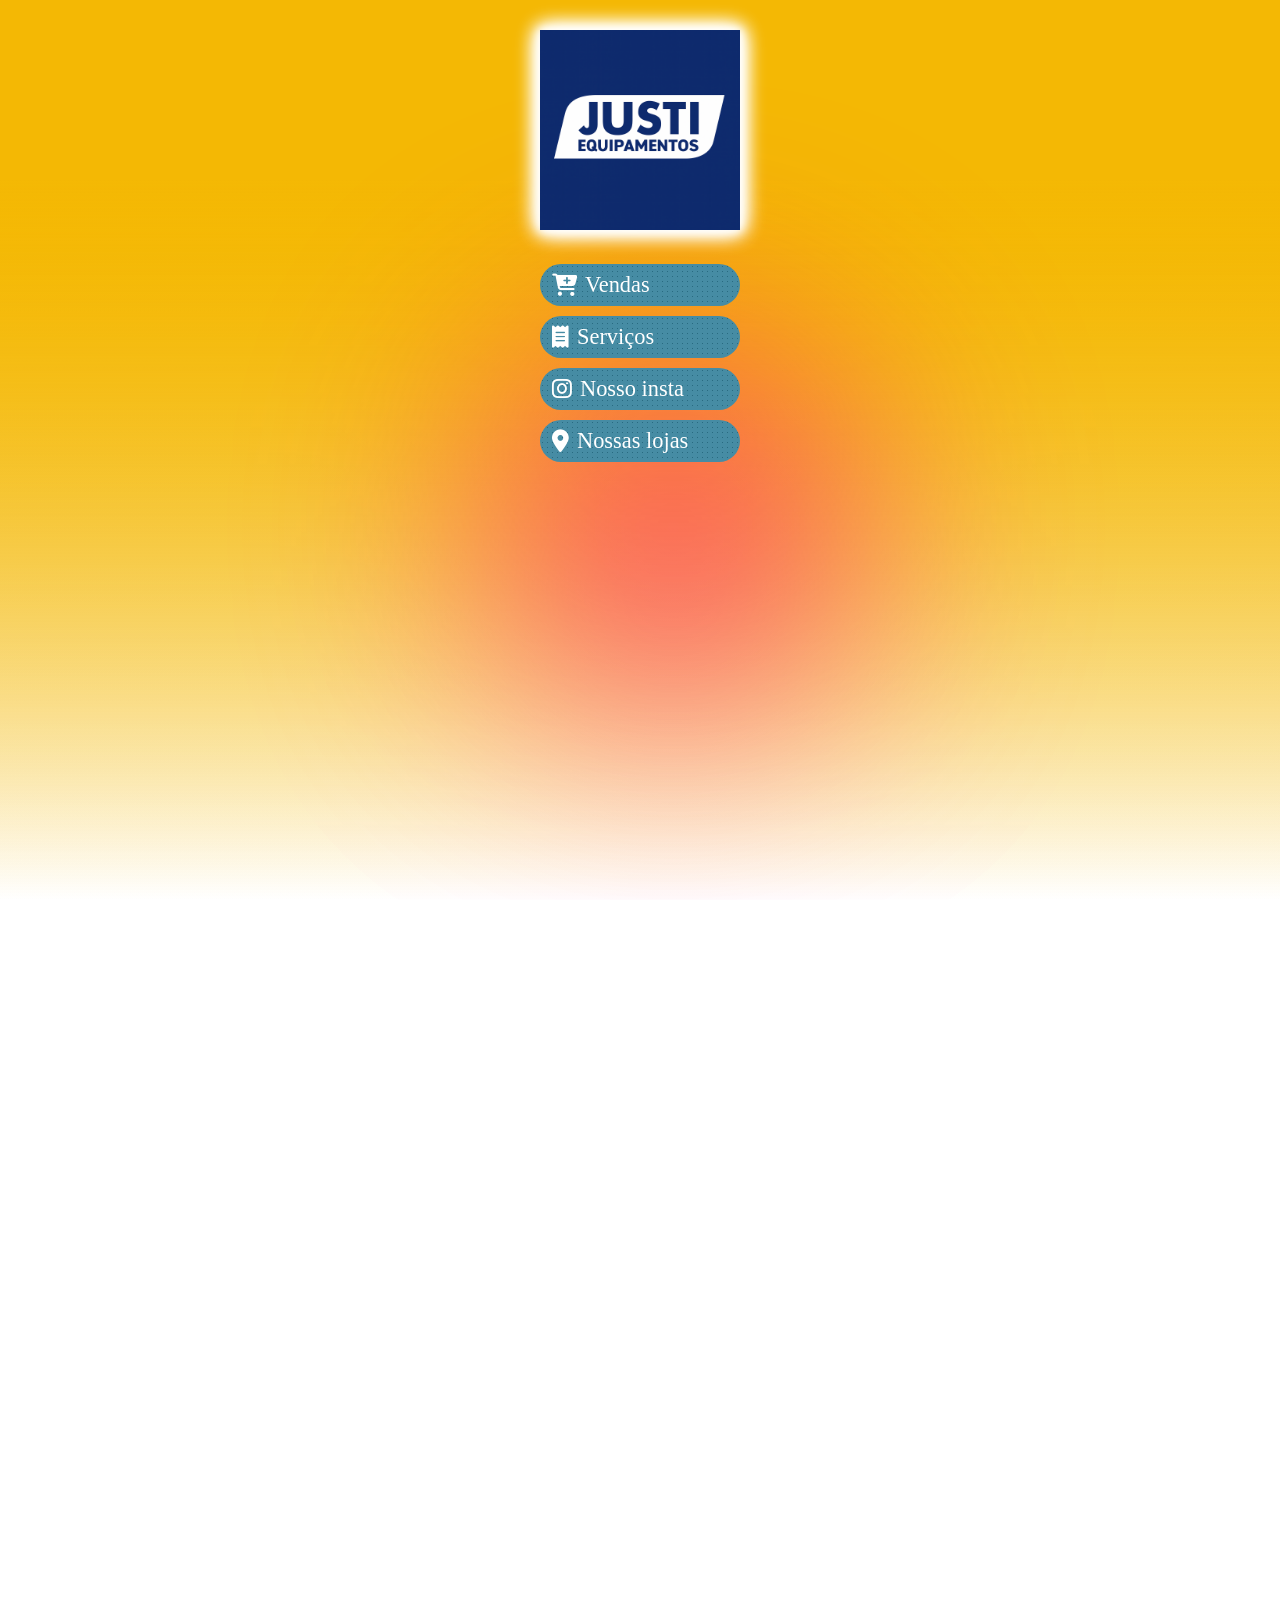
<file: index.html>
<!DOCTYPE html>
<html lang="pt-BR">

<head>
    <meta charset="UTF-8" />
    <meta name="viewport" content="width=device-width, initial-scale=1.0" />
    <title>CDI animado</title>
    <link href="https://fonts.googleapis.com/css2?family=Droid+Serif&display=swap" rel="stylesheet">
    <link href="https://fonts.cdnfonts.com/css/chunkfive" rel="stylesheet">
    <link rel="stylesheet" href="https://cdnjs.cloudflare.com/ajax/libs/font-awesome/6.5.0/css/all.min.css">
    <link rel="stylesheet" href="style.css">
</head>

<body>

    <div class="logo">
        <img src="./logo.png" alt="logo">
    </div>

    <!-- Luzes de fundo -->
    <div class="blur-light light1"></div>
    <div class="blur-light light2"></div>

    <!--<div class="text">
        <em>
            <h2>Peça sua pizza <br> diferenciada!</h2>
        </em>
    </div>-->

    <!-- Conteúdo principal -->
    <div class="content">
        <div class="link-container">
            <i id="icon-pd" class="fas fa-cart-plus" style="color: #fff;"></i>
            <a href="./contatos-vendas.html" target="_blank">Vendas</a>
        </div>

        <div class="link-container">
            <i id="icon-pd" class="fas fa-receipt" style="color: #fff;"></i>
            <a href="./contatos-servicos.html" target="_blank">Serviços</a>
        </div>

        <div class="link-container">
            <i id="icon-ig" class="fab fa-instagram fa" style="color: #fff;"></i>
            <a href="https://www.instagram.com/justiequipamentos/" target="_blank">Nosso insta</a>
        </div>

        <div class="link-container">
            <i id="icon-lc" class="fas fa-map-marker-alt" style="color: #fff;"></i>
            <a href="./nossas-lojas.html" target="_blank">Nossas lojas</a>
        </div>
    </div>

    <!--<div class="boas-praticas">
        <a href="https://drive.google.com/file/d/1SEHZvFw3fsg7jPuPa2e64fjTDSwXE0pN/view">Boas práticas</a>
        <i class="fas fa-hand-pointer"></i>
    </div>-->

    <!-- Tela de introdução com logo -->
    <!--<div id="splash">
        <img src="logo-ecocaixas.png" alt="Eco Caixas" id="logo">
    </div>-->


    <!-- DESCOMENTAR PARA APLICAR EFEITO DE OBJETOS QUE CAEM
    <img src="./obj/hamburger1.png" alt="" class="folha folha1">
    <img src="./obj/tomate1.png" alt="" class="folha folha2">
    <img src="./obj/hamburger3.png" alt="" class="folha folha3">
    <img src="./obj/alface1.png" alt="" class="folha folha4">-->

    <!--CONTAINER COM VÍDEO DE FUNDO-->
    <video id="bgVideo" autoplay muted playsinline loop preload="auto">
        <source src="./bg/bg-pizzaria.mp4" type="video/mp4">
        Seu navegador não suporta vídeos em HTML5.
    </video>



    <!-- TELA DE ENTRADA COM BOTÃO -->
    <!--<div id="startScreen" class="start-screen">
        <button id="enterBtn">
            <i class="fas fa-pizza-slice"></i> Menu da Pizzaria
        </button>
    </div>-->

    <!-- SPLASH COM A LOGO -->
    <!--<div id="splash" class="splash">
        <img id="logo" src="logo.png" alt="Logo" />
    </div>-->

    <!-- ÁUDIO -->
    <!--<audio id="meuAudio" src="/audio/musica1.mp3" preload="auto"></audio>-->

    <!--<div class="shape" id="shape1"></div>
    <div class="shape" id="shape2"></div>-->


    <script src="./script.js"></script>
</body>


</html>
</file>
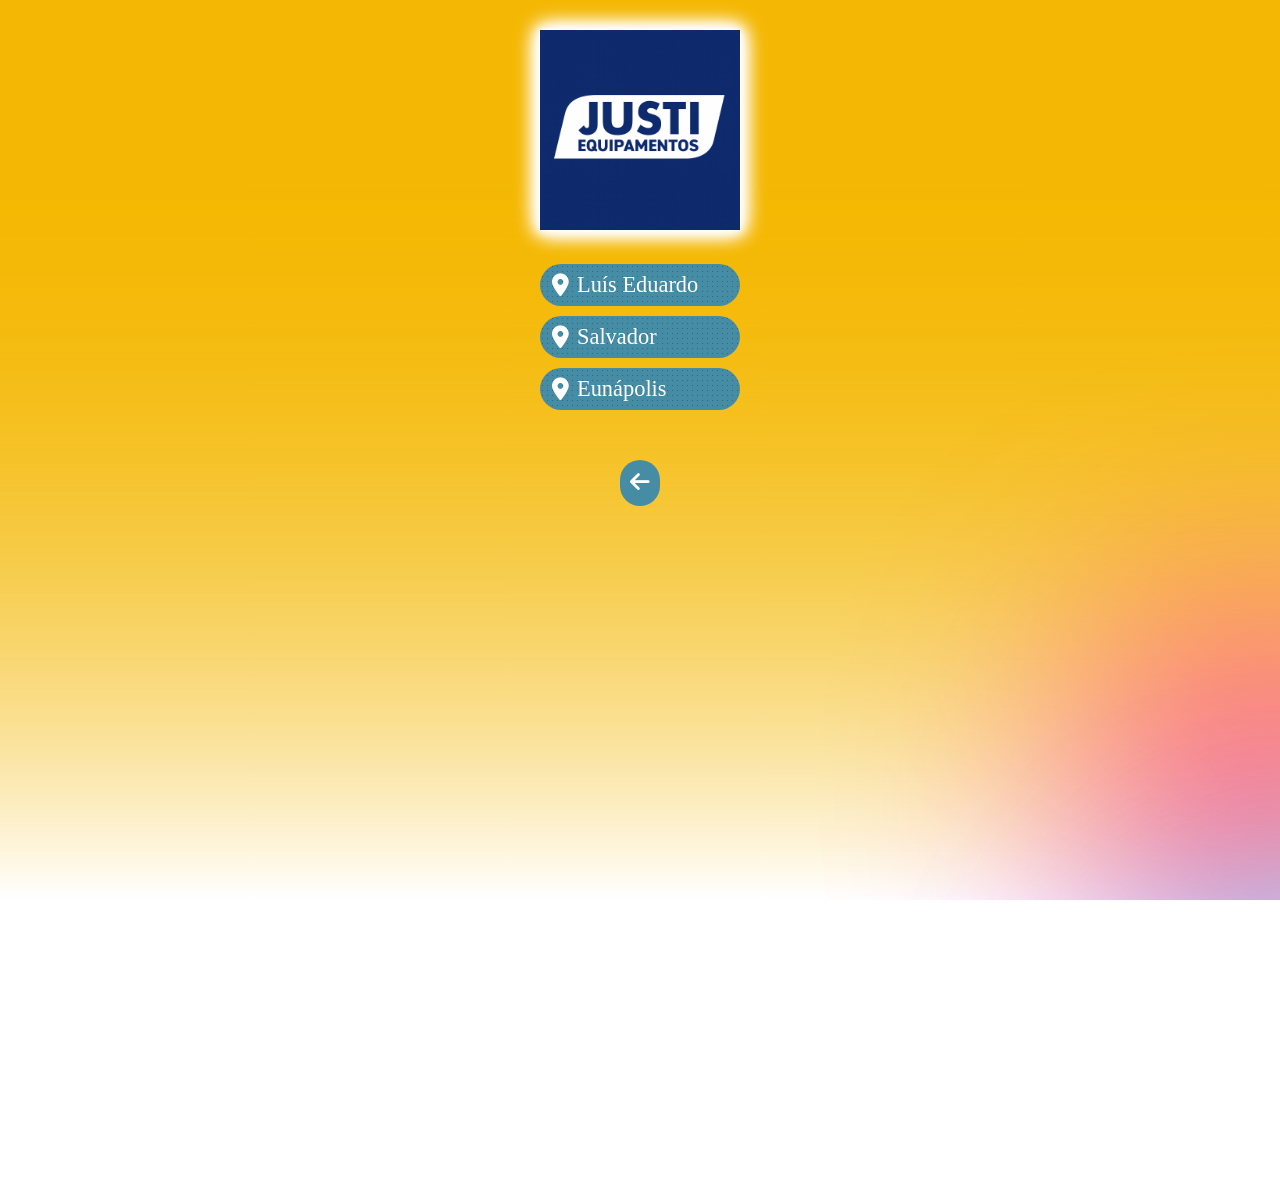
<file: contatos-servicos.html>
<!DOCTYPE html>
<html lang="pt-BR">

<head>
    <meta charset="UTF-8" />
    <meta name="viewport" content="width=device-width, initial-scale=1.0" />
    <title>CDI animado</title>
    <link href="https://fonts.googleapis.com/css2?family=Droid+Serif&display=swap" rel="stylesheet">
    <link href="https://fonts.cdnfonts.com/css/chunkfive" rel="stylesheet">
    <link rel="stylesheet" href="https://cdnjs.cloudflare.com/ajax/libs/font-awesome/6.5.0/css/all.min.css">
    <link rel="stylesheet" href="style.css">
</head>

<body>

    <div class="logo">
        <img src="./logo.png" alt="logo">
    </div>

    <!-- Luzes de fundo -->
    <div class="blur-light light1"></div>
    <div class="blur-light light2"></div>

    <!--<div class="text">
        <em>
            <h2>Peça sua pizza <br> diferenciada!</h2>
        </em>
    </div>-->

    <!-- Conteúdo principal -->
    <div class="content">
        <div class="link-container">
            <i id="icon-pd" class="fas fa-map-marker-alt" style="color: #fff;"></i>
            <a href="https://wa.me/5577998709097" target="_blank">Luís Eduardo</a>
        </div>
        
        <div class="link-container">
            <i id="icon-pd" class="fas fa-map-marker-alt" style="color: #fff;"></i>
            <a href="https://wa.me/5571996226833" target="_blank">Salvador</a>
        </div>

        <div class="link-container">
            <i id="icon-pd" class="fas fa-map-marker-alt" style="color: #fff;"></i>
            <a href="https://wa.me/5573999961583" target="_blank">Eunápolis</a>
        </div>
        <a href="index.html" style="margin-top: 40px; padding: 10px; background-color: #468ca4; border-radius: 50px; text-decoration: none; color: #fff;" class="btn-voltar"><i class="fa-solid fa-arrow-left"></i></a>
    </div>

    <!--<div class="boas-praticas">
        <a href="https://drive.google.com/file/d/1SEHZvFw3fsg7jPuPa2e64fjTDSwXE0pN/view">Boas práticas</a>
        <i class="fas fa-hand-pointer"></i>
    </div>-->

    <!-- Tela de introdução com logo -->
    <!--<div id="splash">
        <img src="logo-ecocaixas.png" alt="Eco Caixas" id="logo">
    </div>-->


    <!-- DESCOMENTAR PARA APLICAR EFEITO DE OBJETOS QUE CAEM
    <img src="./obj/hamburger1.png" alt="" class="folha folha1">
    <img src="./obj/tomate1.png" alt="" class="folha folha2">
    <img src="./obj/hamburger3.png" alt="" class="folha folha3">
    <img src="./obj/alface1.png" alt="" class="folha folha4">-->

    <!--CONTAINER COM VÍDEO DE FUNDO-->
    <video id="bgVideo" autoplay muted playsinline loop preload="auto">
        <source src="./bg/bg-pizzaria.mp4" type="video/mp4">
        Seu navegador não suporta vídeos em HTML5.
    </video>



    <!-- TELA DE ENTRADA COM BOTÃO -->
    <!--<div id="startScreen" class="start-screen">
        <button id="enterBtn">
            <i class="fas fa-pizza-slice"></i> Menu da Pizzaria
        </button>
    </div>-->

    <!-- SPLASH COM A LOGO -->
    <!--<div id="splash" class="splash">
        <img id="logo" src="logo.png" alt="Logo" />
    </div>-->

    <!-- ÁUDIO -->
    <!--<audio id="meuAudio" src="/audio/musica1.mp3" preload="auto"></audio>-->

    <!--<div class="shape" id="shape1"></div>
    <div class="shape" id="shape2"></div>-->


    <script src="./script.js"></script>
</body>


</html>
</file>
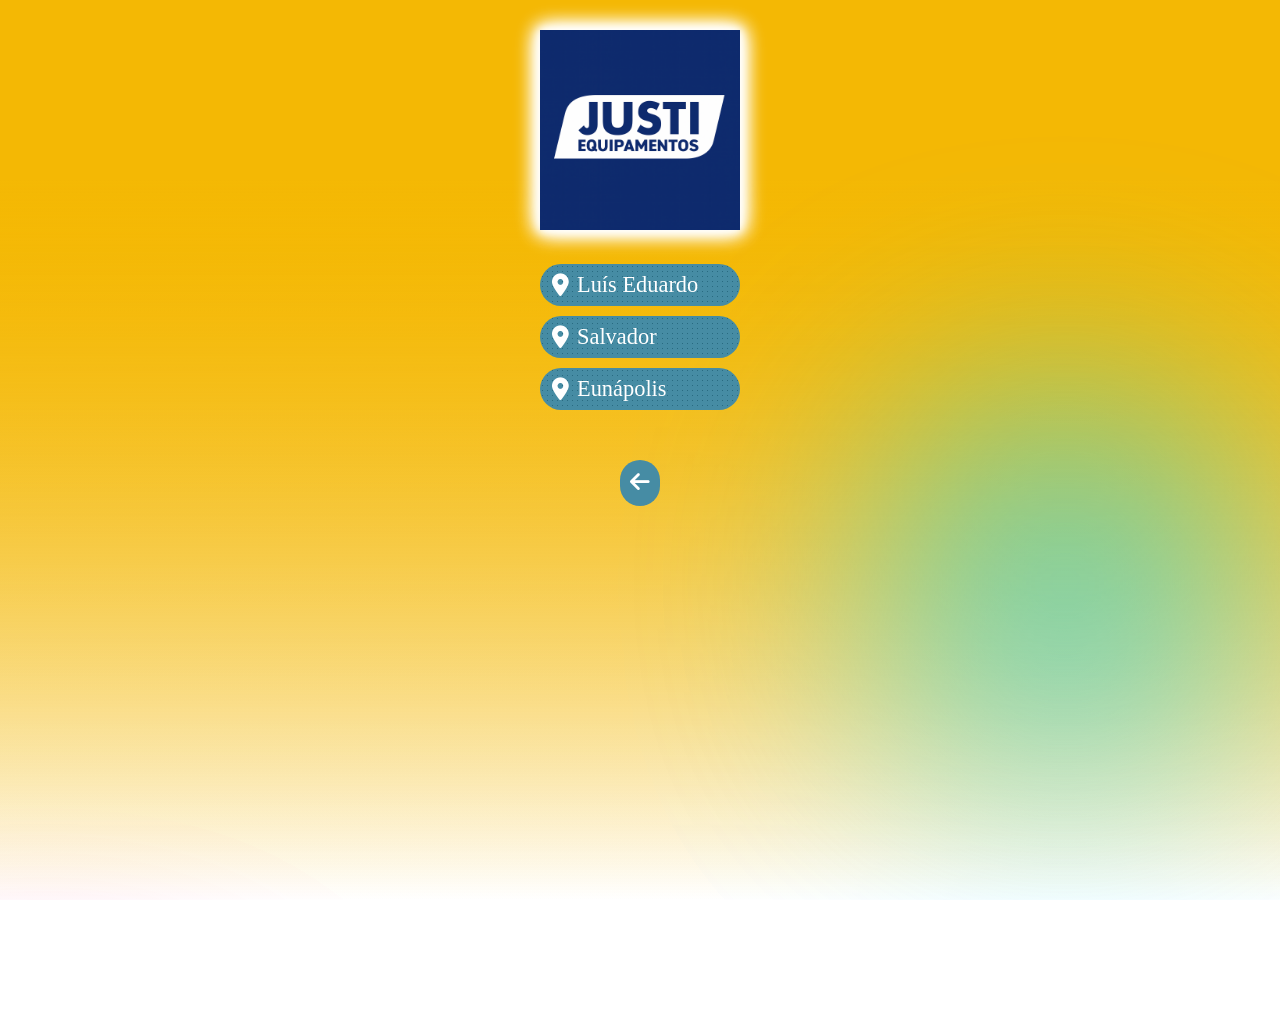
<file: contatos-vendas.html>
<!DOCTYPE html>
<html lang="pt-BR">

<head>
    <meta charset="UTF-8" />
    <meta name="viewport" content="width=device-width, initial-scale=1.0" />
    <title>CDI animado</title>
    <link href="https://fonts.googleapis.com/css2?family=Droid+Serif&display=swap" rel="stylesheet">
    <link href="https://fonts.cdnfonts.com/css/chunkfive" rel="stylesheet">
    <link rel="stylesheet" href="https://cdnjs.cloudflare.com/ajax/libs/font-awesome/6.5.0/css/all.min.css">
    <link rel="stylesheet" href="style.css">
</head>

<body>

    <div class="logo">
        <img src="./logo.png" alt="logo">
    </div>

    <!-- Luzes de fundo -->
    <div class="blur-light light1"></div>
    <div class="blur-light light2"></div>

    <!--<div class="text">
        <em>
            <h2>Peça sua pizza <br> diferenciada!</h2>
        </em>
    </div>-->

    <!-- Conteúdo principal -->
    <div class="content">
        <div class="link-container">
            <i id="icon-pd" class="fas fa-map-marker-alt" style="color: #fff;"></i>
            <a href="./vendas-luis-eduardo.html" target="_blank">Luís Eduardo</a>
        </div>
        
        <div class="link-container">
            <i id="icon-pd" class="fas fa-map-marker-alt" style="color: #fff;"></i>
            <a href="./vendas-salvador.html" target="_blank">Salvador</a>
        </div>

        <div class="link-container">
            <i id="icon-pd" class="fas fa-map-marker-alt" style="color: #fff;"></i>
            <a href="./vendas-eunapolis.html" target="_blank">Eunápolis</a>
        </div>
        <a href="index.html" style="margin-top: 40px; padding: 10px; background-color: #468ca4; border-radius: 50px; text-decoration: none; color: #fff;" class="btn-voltar"><i class="fa-solid fa-arrow-left"></i></a>
    </div>

    <!--<div class="boas-praticas">
        <a href="https://drive.google.com/file/d/1SEHZvFw3fsg7jPuPa2e64fjTDSwXE0pN/view">Boas práticas</a>
        <i class="fas fa-hand-pointer"></i>
    </div>-->

    <!-- Tela de introdução com logo -->
    <!--<div id="splash">
        <img src="logo-ecocaixas.png" alt="Eco Caixas" id="logo">
    </div>-->


    <!-- DESCOMENTAR PARA APLICAR EFEITO DE OBJETOS QUE CAEM
    <img src="./obj/hamburger1.png" alt="" class="folha folha1">
    <img src="./obj/tomate1.png" alt="" class="folha folha2">
    <img src="./obj/hamburger3.png" alt="" class="folha folha3">
    <img src="./obj/alface1.png" alt="" class="folha folha4">-->

    <!--CONTAINER COM VÍDEO DE FUNDO-->
    <video id="bgVideo" autoplay muted playsinline loop preload="auto">
        <source src="./bg/bg-pizzaria.mp4" type="video/mp4">
        Seu navegador não suporta vídeos em HTML5.
    </video>



    <!-- TELA DE ENTRADA COM BOTÃO -->
    <!--<div id="startScreen" class="start-screen">
        <button id="enterBtn">
            <i class="fas fa-pizza-slice"></i> Menu da Pizzaria
        </button>
    </div>-->

    <!-- SPLASH COM A LOGO -->
    <!--<div id="splash" class="splash">
        <img id="logo" src="logo.png" alt="Logo" />
    </div>-->

    <!-- ÁUDIO -->
    <!--<audio id="meuAudio" src="/audio/musica1.mp3" preload="auto"></audio>-->

    <!--<div class="shape" id="shape1"></div>
    <div class="shape" id="shape2"></div>-->


    <script src="./script.js"></script>
</body>


</html>
</file>
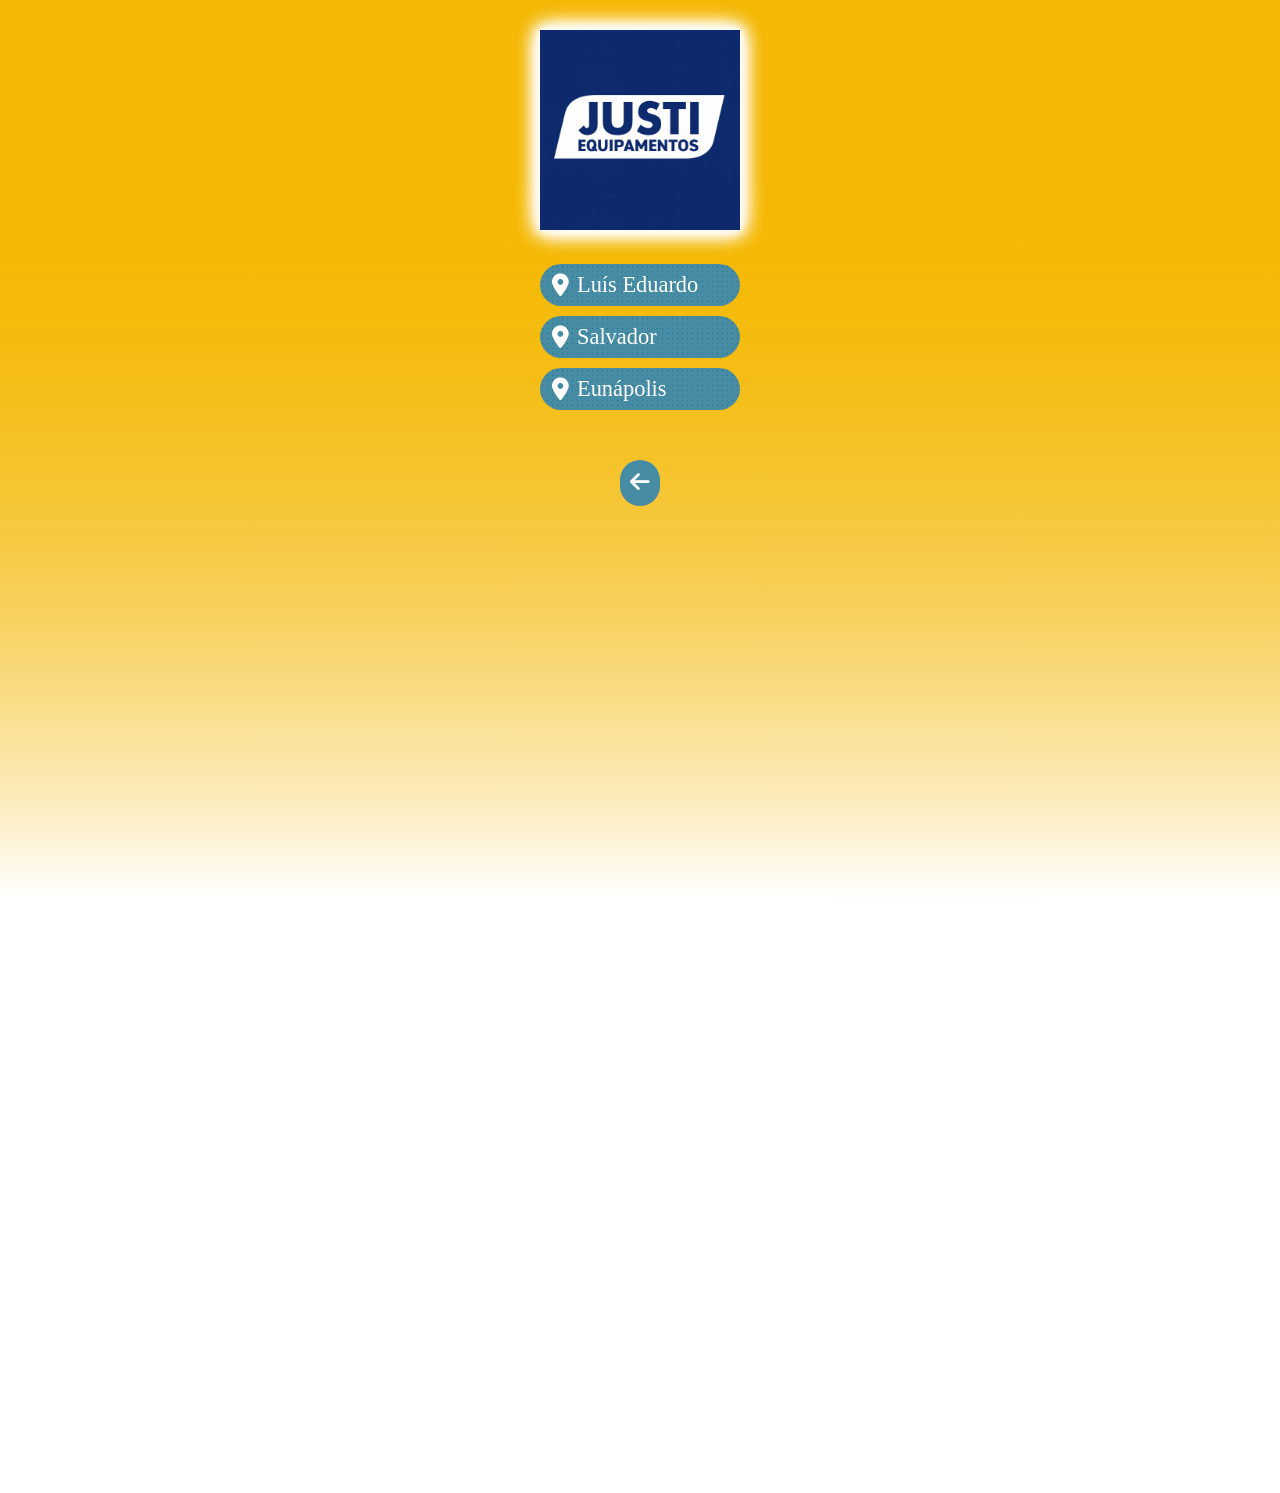
<file: nossas-lojas.html>
<!DOCTYPE html>
<html lang="pt-BR">

<head>
    <meta charset="UTF-8" />
    <meta name="viewport" content="width=device-width, initial-scale=1.0" />
    <title>CDI animado</title>
    <link href="https://fonts.googleapis.com/css2?family=Droid+Serif&display=swap" rel="stylesheet">
    <link href="https://fonts.cdnfonts.com/css/chunkfive" rel="stylesheet">
    <link rel="stylesheet" href="https://cdnjs.cloudflare.com/ajax/libs/font-awesome/6.5.0/css/all.min.css">
    <link rel="stylesheet" href="style.css">
</head>

<body>

    <div class="logo">
        <img src="./logo.png" alt="logo">
    </div>

    <!-- Luzes de fundo -->
    <div class="blur-light light1"></div>
    <div class="blur-light light2"></div>

    <!--<div class="text">
        <em>
            <h2>Peça sua pizza <br> diferenciada!</h2>
        </em>
    </div>-->

    <!-- Conteúdo principal -->
    <div class="content">
        <div class="link-container">
            <i id="icon-pd" class="fas fa-map-marker-alt" style="color: #fff;"></i>
            <a href="https://share.google/wpatO29qybwEkjKsE" target="_blank">Luís Eduardo</a>
        </div>
        
        <div class="link-container">
            <i id="icon-pd" class="fas fa-map-marker-alt" style="color: #fff;"></i>
            <a href="https://share.google/HfHBaLIlEt3uuUtzS" target="_blank">Salvador</a>
        </div>

        <div class="link-container">
            <i id="icon-pd" class="fas fa-map-marker-alt" style="color: #fff;"></i>
            <a href="https://share.google/vQIMtORcwrn6J96Nn" target="_blank">Eunápolis</a>
        </div>
        <a href="index.html" style="margin-top: 40px; padding: 10px; background-color: #468ca4; border-radius: 50px; text-decoration: none; color: #fff;" class="btn-voltar"><i class="fa-solid fa-arrow-left"></i></a>
    </div>

    <!--<div class="boas-praticas">
        <a href="https://drive.google.com/file/d/1SEHZvFw3fsg7jPuPa2e64fjTDSwXE0pN/view">Boas práticas</a>
        <i class="fas fa-hand-pointer"></i>
    </div>-->

    <!-- Tela de introdução com logo -->
    <!--<div id="splash">
        <img src="logo-ecocaixas.png" alt="Eco Caixas" id="logo">
    </div>-->


    <!-- DESCOMENTAR PARA APLICAR EFEITO DE OBJETOS QUE CAEM
    <img src="./obj/hamburger1.png" alt="" class="folha folha1">
    <img src="./obj/tomate1.png" alt="" class="folha folha2">
    <img src="./obj/hamburger3.png" alt="" class="folha folha3">
    <img src="./obj/alface1.png" alt="" class="folha folha4">-->

    <!--CONTAINER COM VÍDEO DE FUNDO-->
    <video id="bgVideo" autoplay muted playsinline loop preload="auto">
        <source src="./bg/bg-pizzaria.mp4" type="video/mp4">
        Seu navegador não suporta vídeos em HTML5.
    </video>



    <!-- TELA DE ENTRADA COM BOTÃO -->
    <!--<div id="startScreen" class="start-screen">
        <button id="enterBtn">
            <i class="fas fa-pizza-slice"></i> Menu da Pizzaria
        </button>
    </div>-->

    <!-- SPLASH COM A LOGO -->
    <!--<div id="splash" class="splash">
        <img id="logo" src="logo.png" alt="Logo" />
    </div>-->

    <!-- ÁUDIO -->
    <!--<audio id="meuAudio" src="/audio/musica1.mp3" preload="auto"></audio>-->

    <!--<div class="shape" id="shape1"></div>
    <div class="shape" id="shape2"></div>-->


    <script src="./script.js"></script>
</body>


</html>
</file>
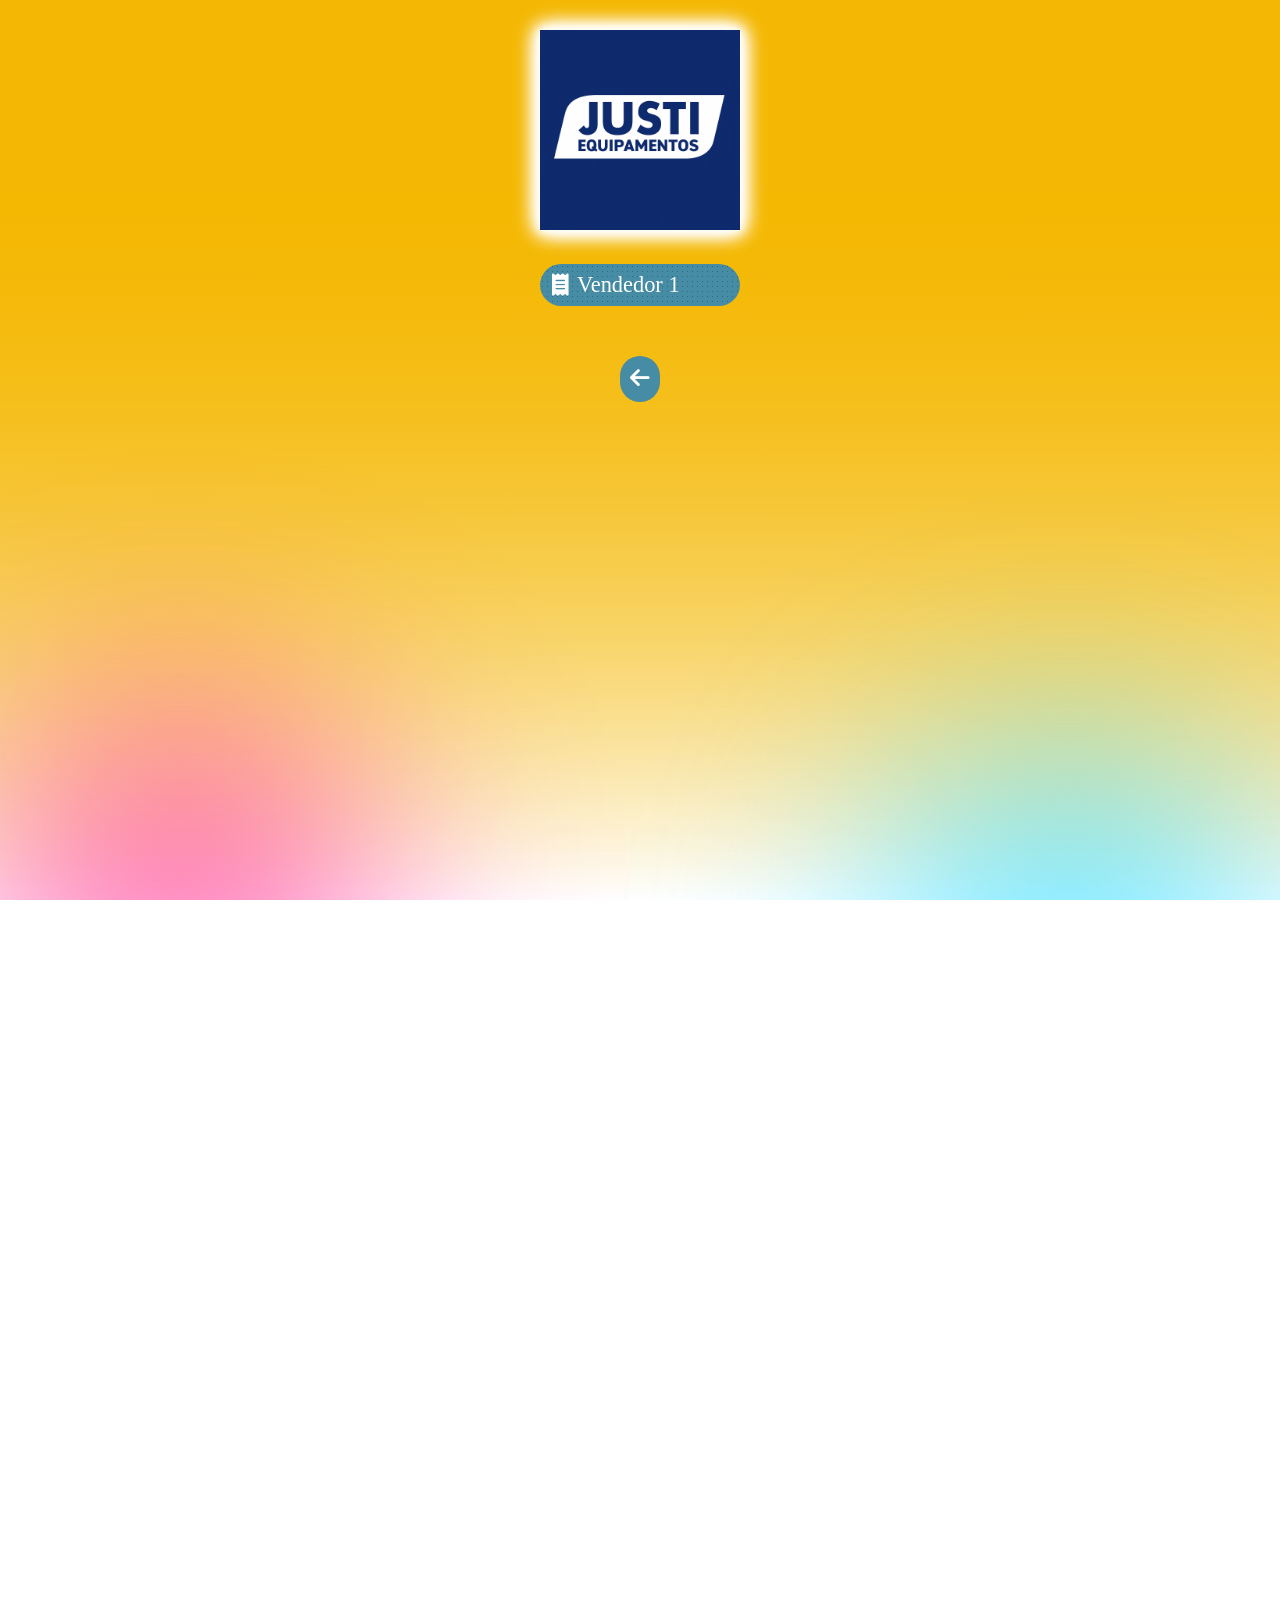
<file: vendas-eunapolis.html>
<!DOCTYPE html>
<html lang="pt-BR">

<head>
    <meta charset="UTF-8" />
    <meta name="viewport" content="width=device-width, initial-scale=1.0" />
    <title>CDI animado</title>
    <link href="https://fonts.googleapis.com/css2?family=Droid+Serif&display=swap" rel="stylesheet">
    <link href="https://fonts.cdnfonts.com/css/chunkfive" rel="stylesheet">
    <link rel="stylesheet" href="https://cdnjs.cloudflare.com/ajax/libs/font-awesome/6.5.0/css/all.min.css">
    <link rel="stylesheet" href="style.css">
</head>

<body>

    <div class="logo">
        <img src="./logo.png" alt="logo">
    </div>

    <!-- Luzes de fundo -->
    <div class="blur-light light1"></div>
    <div class="blur-light light2"></div>

    <!--<div class="text">
        <em>
            <h2>Peça sua pizza <br> diferenciada!</h2>
        </em>
    </div>-->

    <!-- Conteúdo principal -->
    <div class="content">
        <div class="link-container">
            <i id="icon-pd" class="fas fa-receipt" style="color: #fff;"></i>
            <a href="https://wa.me/5573999961583" target="_blank">Vendedor 1</a>
        </div>
        <a href="index.html" style="margin-top: 40px; padding: 10px; background-color: #468ca4; border-radius: 50px; text-decoration: none; color: #fff;" class="btn-voltar"><i class="fa-solid fa-arrow-left"></i></a>
    </div>

    <!--<div class="boas-praticas">
        <a href="https://drive.google.com/file/d/1SEHZvFw3fsg7jPuPa2e64fjTDSwXE0pN/view">Boas práticas</a>
        <i class="fas fa-hand-pointer"></i>
    </div>-->

    <!-- Tela de introdução com logo -->
    <!--<div id="splash">
        <img src="logo-ecocaixas.png" alt="Eco Caixas" id="logo">
    </div>-->


    <!-- DESCOMENTAR PARA APLICAR EFEITO DE OBJETOS QUE CAEM
    <img src="./obj/hamburger1.png" alt="" class="folha folha1">
    <img src="./obj/tomate1.png" alt="" class="folha folha2">
    <img src="./obj/hamburger3.png" alt="" class="folha folha3">
    <img src="./obj/alface1.png" alt="" class="folha folha4">-->

    <!--CONTAINER COM VÍDEO DE FUNDO-->
    <video id="bgVideo" autoplay muted playsinline loop preload="auto">
        <source src="./bg/bg-pizzaria.mp4" type="video/mp4">
        Seu navegador não suporta vídeos em HTML5.
    </video>



    <!-- TELA DE ENTRADA COM BOTÃO -->
    <!--<div id="startScreen" class="start-screen">
        <button id="enterBtn">
            <i class="fas fa-pizza-slice"></i> Menu da Pizzaria
        </button>
    </div>-->

    <!-- SPLASH COM A LOGO -->
    <!--<div id="splash" class="splash">
        <img id="logo" src="logo.png" alt="Logo" />
    </div>-->

    <!-- ÁUDIO -->
    <!--<audio id="meuAudio" src="/audio/musica1.mp3" preload="auto"></audio>-->

    <!--<div class="shape" id="shape1"></div>
    <div class="shape" id="shape2"></div>-->


    <script src="./script.js"></script>
</body>


</html>
</file>
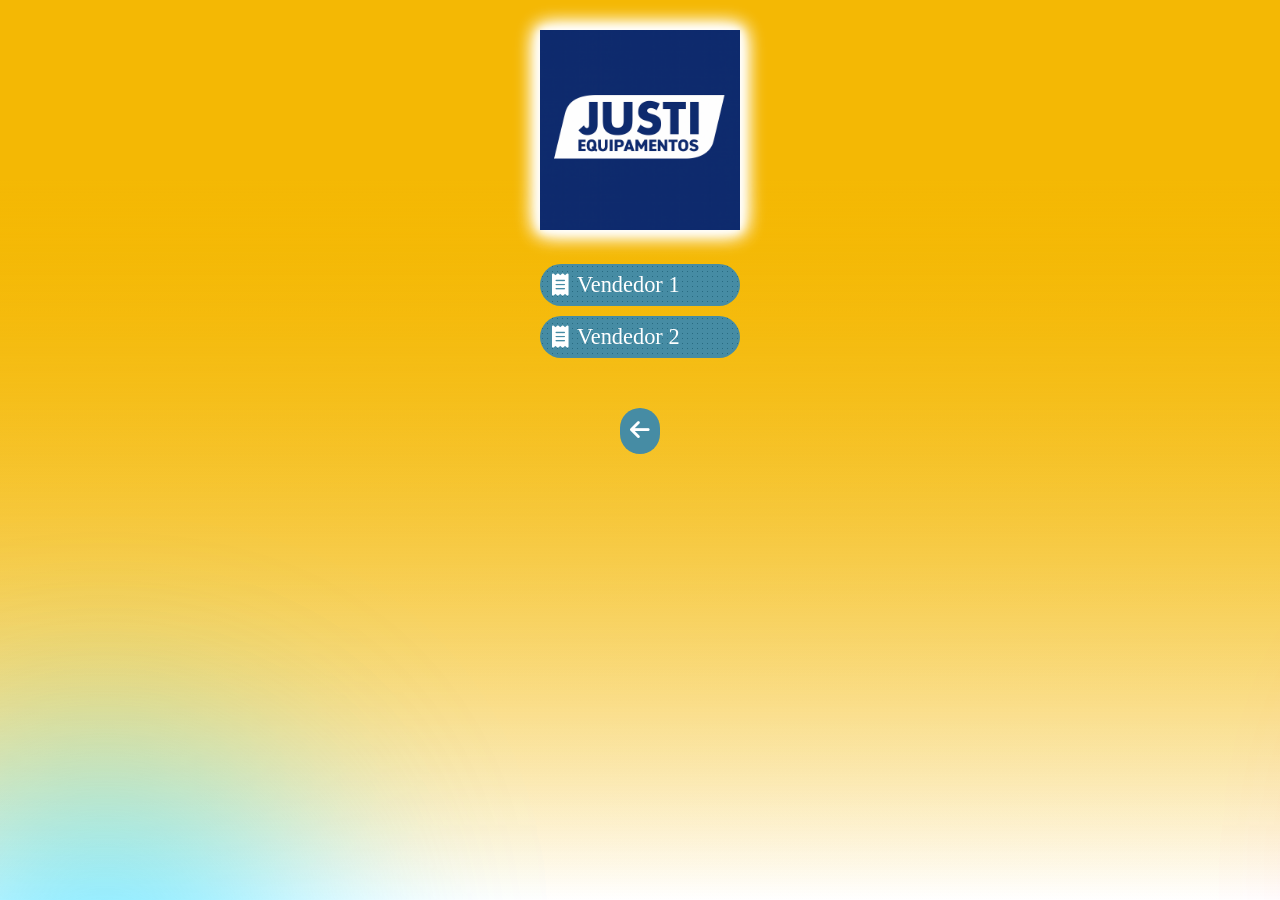
<file: vendas-luis-eduardo.html>
<!DOCTYPE html>
<html lang="pt-BR">

<head>
    <meta charset="UTF-8" />
    <meta name="viewport" content="width=device-width, initial-scale=1.0" />
    <title>CDI animado</title>
    <link href="https://fonts.googleapis.com/css2?family=Droid+Serif&display=swap" rel="stylesheet">
    <link href="https://fonts.cdnfonts.com/css/chunkfive" rel="stylesheet">
    <link rel="stylesheet" href="https://cdnjs.cloudflare.com/ajax/libs/font-awesome/6.5.0/css/all.min.css">
    <link rel="stylesheet" href="style.css">
</head>

<body>

    <div class="logo">
        <img src="./logo.png" alt="logo">
    </div>

    <!-- Luzes de fundo -->
    <div class="blur-light light1"></div>
    <div class="blur-light light2"></div>

    <!--<div class="text">
        <em>
            <h2>Peça sua pizza <br> diferenciada!</h2>
        </em>
    </div>-->

    <!-- Conteúdo principal -->
    <div class="content">
        <div class="link-container">
            <i id="icon-pd" class="fas fa-receipt" style="color: #fff;"></i>
            <a href="https://wa.me/5577998532419" target="_blank">Vendedor 1</a>
        </div>
        
        <div class="link-container">
            <i id="icon-pd" class="fas fa-receipt" style="color: #fff;"></i>
            <a href="https://wa.me/5577999292243" target="_blank">Vendedor 2</a>
        </div>
        <a href="index.html" style="margin-top: 40px; padding: 10px; background-color: #468ca4; border-radius: 50px; text-decoration: none; color: #fff;" class="btn-voltar"><i class="fa-solid fa-arrow-left"></i></a>
    </div>

    <!--<div class="boas-praticas">
        <a href="https://drive.google.com/file/d/1SEHZvFw3fsg7jPuPa2e64fjTDSwXE0pN/view">Boas práticas</a>
        <i class="fas fa-hand-pointer"></i>
    </div>-->

    <!-- Tela de introdução com logo -->
    <!--<div id="splash">
        <img src="logo-ecocaixas.png" alt="Eco Caixas" id="logo">
    </div>-->


    <!-- DESCOMENTAR PARA APLICAR EFEITO DE OBJETOS QUE CAEM
    <img src="./obj/hamburger1.png" alt="" class="folha folha1">
    <img src="./obj/tomate1.png" alt="" class="folha folha2">
    <img src="./obj/hamburger3.png" alt="" class="folha folha3">
    <img src="./obj/alface1.png" alt="" class="folha folha4">-->

    <!--CONTAINER COM VÍDEO DE FUNDO-->
    <video id="bgVideo" autoplay muted playsinline loop preload="auto">
        <source src="./bg/bg-pizzaria.mp4" type="video/mp4">
        Seu navegador não suporta vídeos em HTML5.
    </video>



    <!-- TELA DE ENTRADA COM BOTÃO -->
    <!--<div id="startScreen" class="start-screen">
        <button id="enterBtn">
            <i class="fas fa-pizza-slice"></i> Menu da Pizzaria
        </button>
    </div>-->

    <!-- SPLASH COM A LOGO -->
    <!--<div id="splash" class="splash">
        <img id="logo" src="logo.png" alt="Logo" />
    </div>-->

    <!-- ÁUDIO -->
    <!--<audio id="meuAudio" src="/audio/musica1.mp3" preload="auto"></audio>-->

    <!--<div class="shape" id="shape1"></div>
    <div class="shape" id="shape2"></div>-->


    <script src="./script.js"></script>
</body>


</html>
</file>
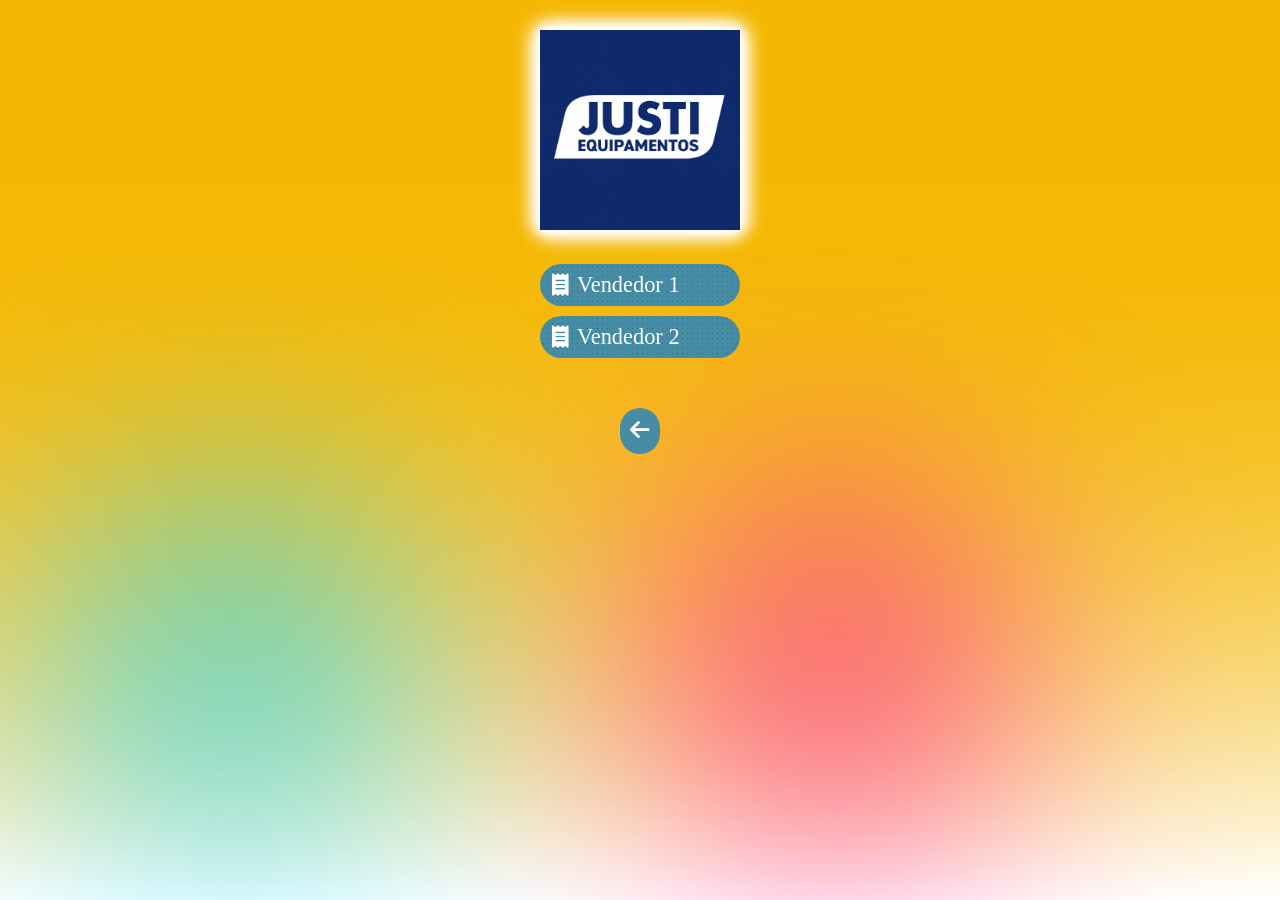
<file: vendas-salvador.html>
<!DOCTYPE html>
<html lang="pt-BR">

<head>
    <meta charset="UTF-8" />
    <meta name="viewport" content="width=device-width, initial-scale=1.0" />
    <title>CDI animado</title>
    <link href="https://fonts.googleapis.com/css2?family=Droid+Serif&display=swap" rel="stylesheet">
    <link href="https://fonts.cdnfonts.com/css/chunkfive" rel="stylesheet">
    <link rel="stylesheet" href="https://cdnjs.cloudflare.com/ajax/libs/font-awesome/6.5.0/css/all.min.css">
    <link rel="stylesheet" href="style.css">
</head>

<body>

    <div class="logo">
        <img src="./logo.png" alt="logo">
    </div>

    <!-- Luzes de fundo -->
    <div class="blur-light light1"></div>
    <div class="blur-light light2"></div>

    <!--<div class="text">
        <em>
            <h2>Peça sua pizza <br> diferenciada!</h2>
        </em>
    </div>-->

    <!-- Conteúdo principal -->
    <div class="content">
        <div class="link-container">
            <i id="icon-pd" class="fas fa-receipt" style="color: #fff;"></i>
            <a href="https://wa.me/5571999414083" target="_blank">Vendedor 1</a>
        </div>
        
        <div class="link-container">
            <i id="icon-pd" class="fas fa-receipt" style="color: #fff;"></i>
            <a href="https://wa.me/5571999861713" target="_blank">Vendedor 2</a>
        </div>
        <a href="index.html" style="margin-top: 40px; padding: 10px; background-color: #468ca4; border-radius: 50px; text-decoration: none; color: #fff;" class="btn-voltar"><i class="fa-solid fa-arrow-left"></i></a>
    </div>

    <!--<div class="boas-praticas">
        <a href="https://drive.google.com/file/d/1SEHZvFw3fsg7jPuPa2e64fjTDSwXE0pN/view">Boas práticas</a>
        <i class="fas fa-hand-pointer"></i>
    </div>-->

    <!-- Tela de introdução com logo -->
    <!--<div id="splash">
        <img src="logo-ecocaixas.png" alt="Eco Caixas" id="logo">
    </div>-->


    <!-- DESCOMENTAR PARA APLICAR EFEITO DE OBJETOS QUE CAEM
    <img src="./obj/hamburger1.png" alt="" class="folha folha1">
    <img src="./obj/tomate1.png" alt="" class="folha folha2">
    <img src="./obj/hamburger3.png" alt="" class="folha folha3">
    <img src="./obj/alface1.png" alt="" class="folha folha4">-->

    <!--CONTAINER COM VÍDEO DE FUNDO-->
    <video id="bgVideo" autoplay muted playsinline loop preload="auto">
        <source src="./bg/bg-pizzaria.mp4" type="video/mp4">
        Seu navegador não suporta vídeos em HTML5.
    </video>



    <!-- TELA DE ENTRADA COM BOTÃO -->
    <!--<div id="startScreen" class="start-screen">
        <button id="enterBtn">
            <i class="fas fa-pizza-slice"></i> Menu da Pizzaria
        </button>
    </div>-->

    <!-- SPLASH COM A LOGO -->
    <!--<div id="splash" class="splash">
        <img id="logo" src="logo.png" alt="Logo" />
    </div>-->

    <!-- ÁUDIO -->
    <!--<audio id="meuAudio" src="/audio/musica1.mp3" preload="auto"></audio>-->

    <!--<div class="shape" id="shape1"></div>
    <div class="shape" id="shape2"></div>-->


    <script src="./script.js"></script>
</body>


</html>
</file>
<file: style.css>
* {
    margin: 0;
    padding: 0;
    box-sizing: border-box;
}

@keyframes fadeIn {
  from {
    opacity: 0;
  }
  to {
    opacity: 1;
  }
}

html,
body {
    height: 100%;
    margin: 0;
    padding: 0;
    overflow: hidden;
    /*ALTERA A FONT*/
    font-family: 'Poppins', serif;
    position: relative;
    /*COMENTAR O BACKGROUND EM CASO DE USO DE VÍDEO*/
    background: linear-gradient(to bottom, #f4b804 20%, transparent 100%);
    
    /* Animação de entrada */
    animation: fadeIn 1.5s ease-in forwards;
}

#bgVideo {
    position: fixed;
    top: 0;
    left: 0;
    width: 100%;
    height: 100%;
    object-fit: cover;
    z-index: -1;
}

.logo {
    width: 100%;
    text-align: center;
    padding: 10px;
    position: relative;
    z-index: 1000;
}

/*ALTERA AS CORES DO CONTORNO DA LOGO*/
.logo img {
    width: 200px;
    margin-top: 20px;
    filter: drop-shadow(0 0 10px #ffffff) drop-shadow(0 0 5px #ffffff) drop-shadow(0 0 5px #ffffff);
}

.blur-light {
    position: absolute;
    width: 400px;
    height: 400px;
    border-radius: 50%;
    filter: blur(120px);
    opacity: 0.55;
    pointer-events: none;
    transition: transform 4s ease-in-out;
}

/*ALTERA AS CORES DAS LUZES DE FUNDO*/
.light1 {
    background: #ff0077;
}

.light2 {
    background: #00d4ff;
}

.text {
    width: 100%;
    text-align: center;
    font-family: 'Droid Serif', sans-serif;
    padding: 20px 0;
    color: #fff;
    font-size: 1.5em;
}

/*FRASE DO MEIO*/
h2 {
    font-weight: bold;
    font-style: italic;
    text-shadow: 3px 3px 0 #930fec;
}

.content {
    position: relative;
    z-index: 1;
    color: #fff;
    text-align: center;
    font-size: 1.4rem;
    display: flex;
    align-items: center;
    flex-direction: column;
    gap: 10px;
    margin-top: 20px;
}

/*ESTILIZAÇÃO DOS BOTÕES*/
.link-container {
    background-color: #468ca4;
    background-image: radial-gradient(#296b81 0.5px, transparent 0.5px);
    background-size: 5px 5px;
    border-radius: 40px;
    /*ALTERA A LARGURA DOS BOTÕES*/
    width: 200px;
    padding: 8px 12px;
    display: flex;
    align-items: center;
    gap: 8px;
    font-family: 'Poppins', serif;
    /*DESCOMENTAR CASO USE BORDAS*/
    /*border: 4px solid #f4ee04;*/
}

.link-container>a {
    text-decoration: none;
    color: #fff;
}

/*LOGO ECO*/
#splash {
    position: fixed;
    inset: 0;
    background: #ffffff;
    display: flex;
    align-items: center;
    justify-content: center;
    z-index: 9999;
    pointer-events: none;
}

#splash.hide {
    animation: splashFade 0.6s forwards;
}

@keyframes splashFade {
    to {
        opacity: 0;
        visibility: hidden;
    }
}

#logo {
    width: 260px;
    opacity: 0;
    transform: scale(0.2);
    transition: transform 0.8s ease, opacity 0.8s ease;
}

#logo.show {
    opacity: 1;
    transform: scale(1);
}

#logo.exit {
    transition: transform 0.8s ease, opacity 0.4s ease;
    opacity: 0;
    transform: translateX(120%) scale(0.8);
}

@keyframes shake {
    0% {
        transform: translate(0);
    }

    20% {
        transform: translate(-2px, 0);
    }

    40% {
        transform: translate(2px, 0);
    }

    60% {
        transform: translate(-2px, 0);
    }

    80% {
        transform: translate(2px, 0);
    }

    100% {
        transform: translate(0);
    }
}

.shake {
    animation: shake 0.5s ease;
}

.boas-praticas {
    width: 200px;
    padding: 20px;
    height: 90px;
    background-color: #ec0f0f;
    background-image: radial-gradient(#b10000 0.5px, transparent 0.5px);
    background-size: 5px 5px;
    border-radius: 10px 10px 0px 0px;
    position: absolute;
    bottom: 0;
    left: 50%;
    transform: translateX(-50%);
    display: flex;
    align-items: center;
    justify-content: center;
    gap: 5px;
    z-index: 1000;
    color: #fff;
    overflow: hidden;
    /* necessário para esconder o brilho fora da caixa */
}

.boas-praticas::before {
    content: '';
    position: absolute;
    top: 0;
    left: -75%;
    width: 50%;
    height: 100%;
    background: linear-gradient(120deg,
            rgba(255, 255, 255, 0) 0%,
            rgba(255, 255, 255, 0.1) 50%,
            rgba(255, 255, 255, 0) 100%);
    transform: skewX(-20deg);
    animation: brilho-passando 4s infinite;
    z-index: 1;
}

.boas-praticas * {
    position: relative;
    z-index: 2;
    /* garante que o texto fique acima do brilho */
}

@keyframes brilho-passando {
    0% {
        left: -75%;
    }

    100% {
        left: 125%;
    }
}


.boas-praticas>a {
    text-decoration: none;
    color: #fff;
    font-size: 1.1em;
}

.folha {
    position: absolute;
    top: -100px;
    /* começa acima da tela */
    width: 70px;
    opacity: 0.9;
    animation-timing-function: linear;
    animation-iteration-count: infinite;
}

/* Posicionamento horizontal inicial */
.folha1 {
    left: 10vw;
    animation-name: cair1;
    animation-duration: 8s;
    animation-delay: 0s;
}

.folha2 {
    left: 40vw;
    animation-name: cair2;
    animation-duration: 10s;
    animation-delay: 3s;
}

.folha3 {
    left: 60vw;
    animation-name: cair3;
    animation-duration: 9s;
    animation-delay: 5s;
}

.folha4 {
    left: 80vw;
    animation-name: cair4;
    animation-duration: 9s;
    animation-delay: 5s;
}

/* Animações */
@keyframes cair1 {
    0% {
        transform: translateX(0) translateY(0) rotate(0deg);
        opacity: 1;
    }

    40% {
        opacity: 1;
    }

    100% {
        transform: translateX(30px) translateY(110vh) rotate(360deg);
        opacity: 0;
    }
}

@keyframes cair2 {
    0% {
        transform: translateX(0) translateY(0) rotate(0deg);
        opacity: 1;
    }

    40% {
        opacity: 1;
    }

    100% {
        transform: translateX(-40px) translateY(110vh) rotate(-360deg);
        opacity: 0;
    }
}

@keyframes cair3 {
    0% {
        transform: translateX(0) translateY(0) rotate(0deg);
        opacity: 1;
    }

    40% {
        opacity: 1;
    }

    100% {
        transform: translateX(20px) translateY(110vh) rotate(360deg);
        opacity: 0;
    }
}

@keyframes cair4 {
    0% {
        transform: translateX(0) translateY(0) rotate(0deg);
        opacity: 1;
    }

    40% {
        opacity: 1;
    }

    100% {
        transform: translateX(20px) translateY(110vh) rotate(360deg);
        opacity: 0;
    }
}


/*SHAPES ANIMADOS*/
.shape {
    position: absolute;
    background: #a200ff;
    width: 300px;
    height: 350px;
    transition: border-radius 4s ease-in-out;
    z-index: 0;
}

/* Lado esquerdo */
#shape1 {
    top: 20px;
    left: -250px;
    border-radius: 60% 40% 30% 70% / 60% 30% 70% 40%;
}

/* Lado direito */
#shape2 {
    top: -100px;
    right: -250px;
    border-radius: 50% 50% 60% 40% / 60% 50% 50% 40%;
}

.start-screen {
    position: fixed;
    top: 0;
    left: 0;
    width: 100vw;
    height: 100vh;
    background: linear-gradient(-45deg, #ff0000, #930fec);
    background-size: 200% 200%;
    animation: gradiente-movendo 2s ease infinite;
    display: flex;
    align-items: center;
    justify-content: center;
    z-index: 9999;
}

@keyframes gradiente-movendo {
    0% {
        background-position: 0% 50%;
    }

    50% {
        background-position: 100% 50%;
    }

    100% {
        background-position: 0% 50%;
    }
}

#enterBtn {
    font-size: 24px;
    padding: 15px 30px;
    background-color: #ffffff;
    color: #343434;
    border: none;
    border-radius: 30px;
    cursor: pointer;
    font-family: 'Chunkfive', sans-serif;
}

.splash {
    position: fixed;
    top: 0;
    left: 0;
    width: 100vw;
    height: 100vh;
    background: #000;
    display: flex;
    align-items: center;
    justify-content: center;
    opacity: 0;
    pointer-events: none;
    transition: opacity 0.5s;
    z-index: 9998;
}

.splash.show {
    opacity: 1;
    pointer-events: auto;
}

#logo {
    opacity: 0;
    transform: scale(0.6);
    transition: transform 0.6s ease, opacity 0.6s ease;
}

#logo.show {
    opacity: 1;
    transform: scale(1);
}

#logo.exit {
    transform: translateY(-100px);
    opacity: 0;
}

.splash.hide {
    display: none;
}

@keyframes shake {
    0% {
        transform: translateX(0);
    }

    20% {
        transform: translateX(-5px);
    }

    40% {
        transform: translateX(5px);
    }

    60% {
        transform: translateX(-5px);
    }

    80% {
        transform: translateX(5px);
    }

    100% {
        transform: translateX(0);
    }
}

.shake {
    animation: shake 0.4s;

}
</file>
